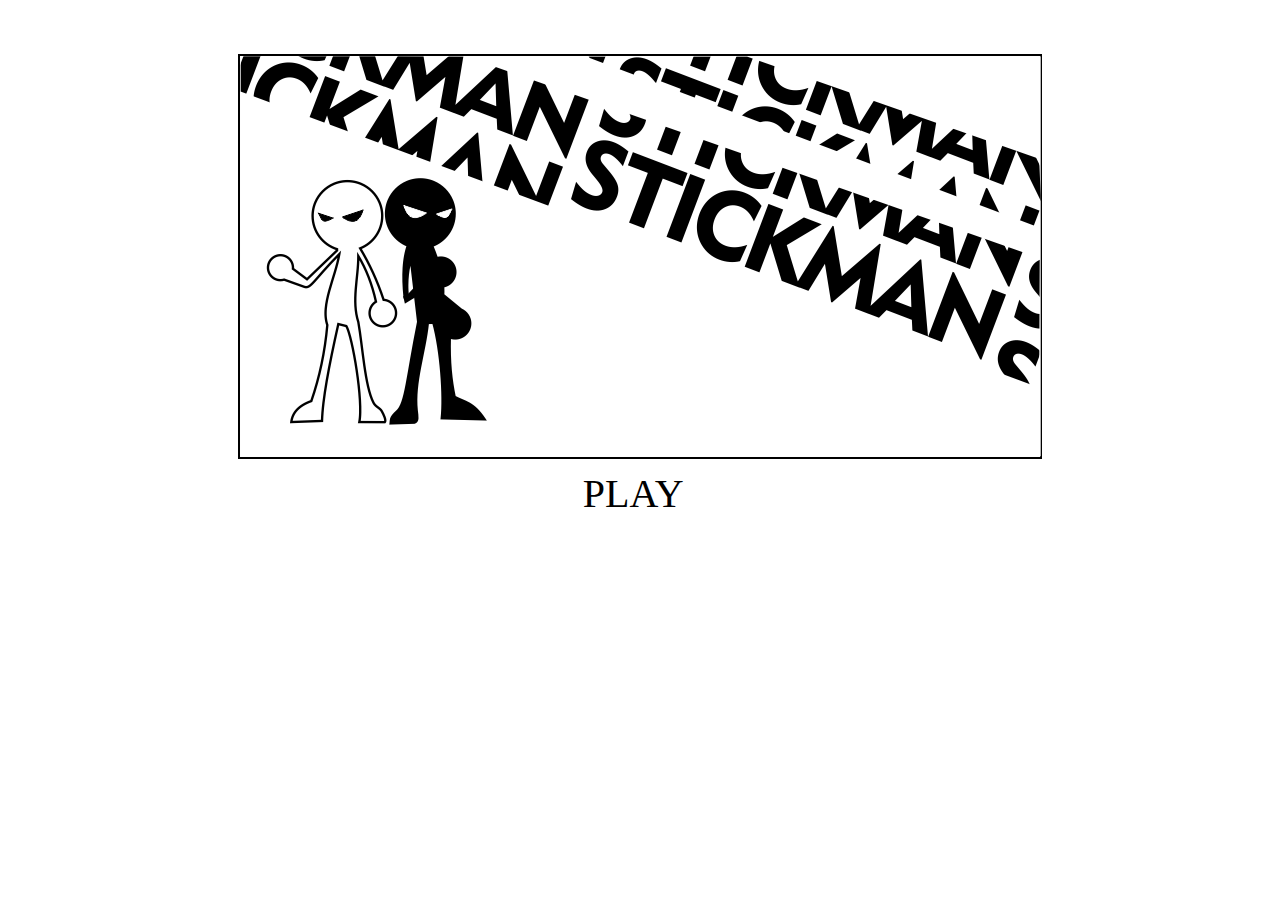
<file: index.html>
<HTML>
	<head>
		<title>MENU</title>
		<link rel="stylesheet" type="text/css" href="css/gameIndex.css">
	</head>
	<body>
		<div id="menu">
			<img src="images/menu.png">
		</div>
		<div id="play">
			<button type="button" onclick="arenaSelect()" id="play1">PLAY</p>
		</div>
		<div id="arena" style="display:none">
			<button type="button" id="map1" style="display:none" onclick="map1()">MAP 1</button>			
			<button type="button" id="map2" style="display:none" onclick="map2()">MAP 2</button>
			<button type="button" id="map3" style="display:none" onclick="map3()">MAP 3</button>
		</div>
		<script src="js/gameIndex.js"></script>
	</body>
</HTML>
</file>
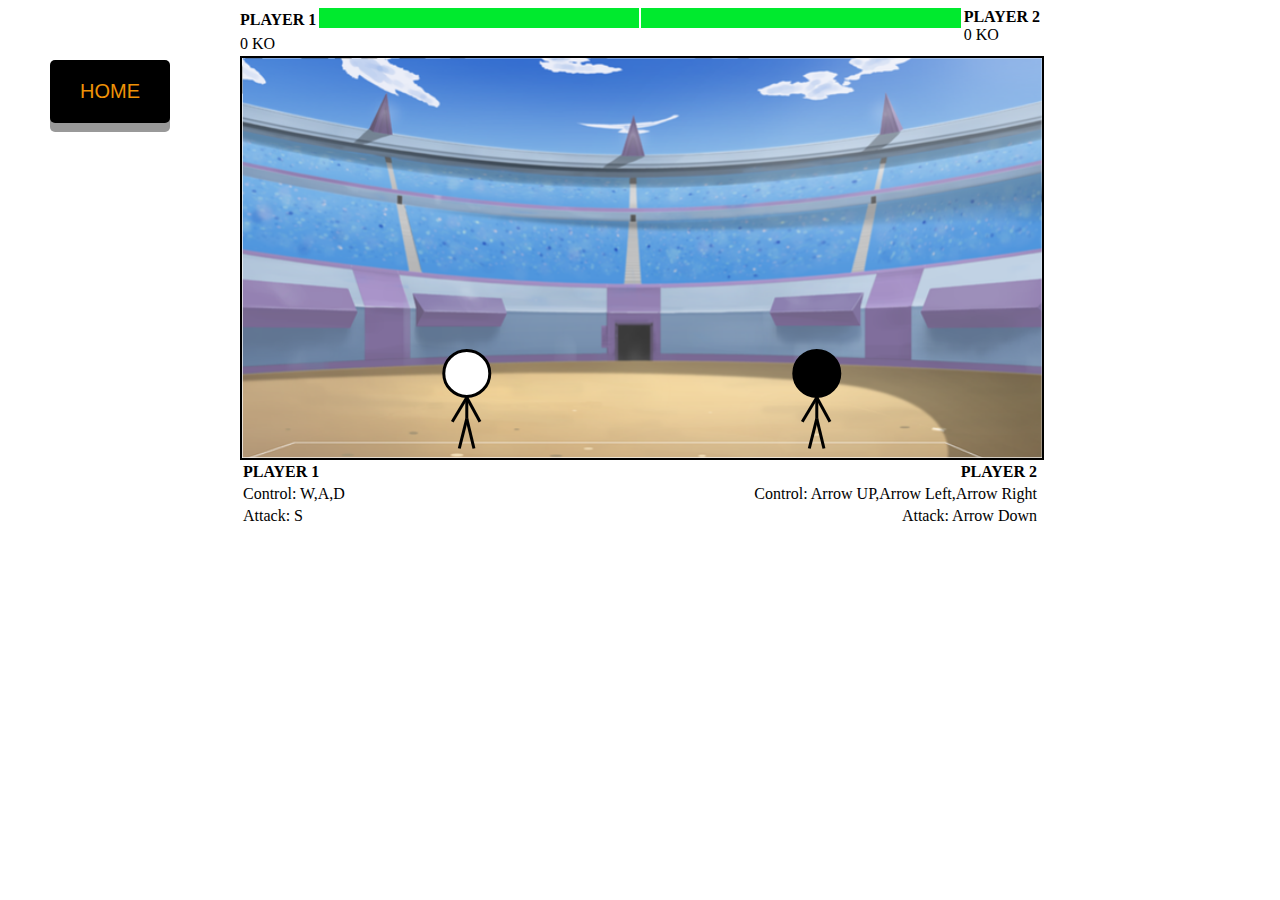
<file: gameFinal.html>
<html>
	<head>
		<title>FINAL PROJECT</title>
		<link rel="stylesheet" type="text/css" href="css/gameFinal.css">
	</head>
	<body>
		<button type="button" id="home" onclick="home()">HOME</button>
		<div class="container">
			<div id="gameArea">
				<div id="healthBars">
					<div class="healthLevel">
						<strong>PLAYER 1</strong><br>
						<span id="p1Kill">0</span> KO
					</div>
					<div class="health">
						<span class="fill" id="p1Health"></span>
					</div>
					<div class="health">
						<span class="fill" id="p2Health"></span>
					</div>
					<div class="healtlevel">
						<strong>PLAYER 2</strong><br>
						<span id="p2Kill">0</span> KO
					</div>
				</div>
				<canvas id="myCanvas"></canvas>
				<div id="control">
					<table width="100%">
						<tr>
							<td><strong>PLAYER 1</strong></td>
							<td align="right"><strong>PLAYER 2</strong></td>
						</tr>
						<tr>
							<td><p>Control: W,A,D</p></td>
							<td align="right"><p>Control: Arrow UP,Arrow Left,Arrow Right</p></td>
						</tr>
						<tr>
							<td><p>Attack: S</p></td>
							<td align="right"><p>Attack: Arrow Down</p></td>
						</tr>
					</table>
				</div>
			</div>
		</div>
		<script src="js/gameFinal.js"></script>
	</body>
</html>
</file>
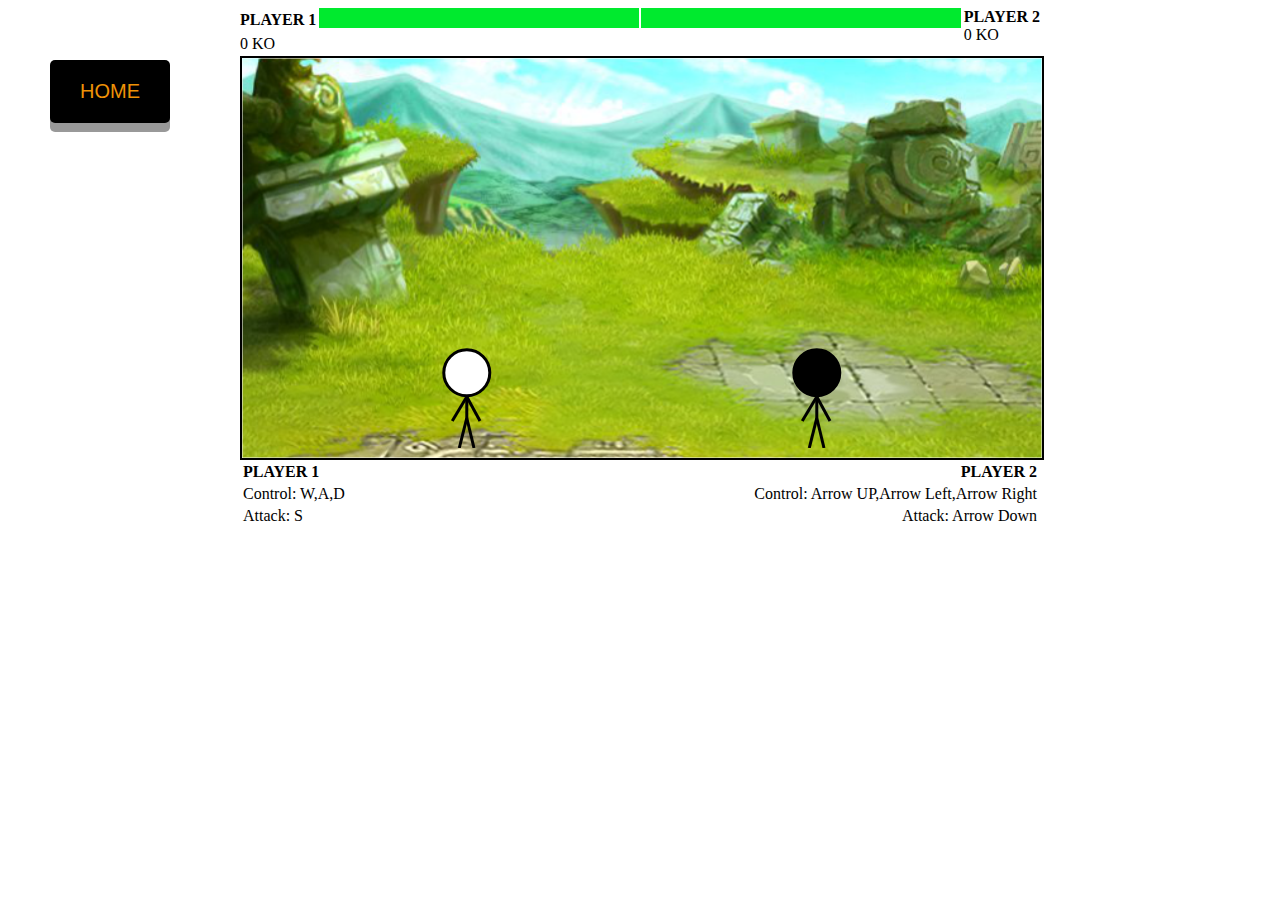
<file: gameFinal2.html>
<html>
	<head>
		<title>FINAL PROJECT</title>
		<link rel="stylesheet" type="text/css" href="css/gameFinal.css">
	</head>
	<body>
		<button type="button" id="home" onclick="home()">HOME</button>
		<div class="container">
			<div id="gameArea">
				<div id="healthBars">
					<div class="healthLevel">
						<strong>PLAYER 1</strong><br>
						<span id="p1Kill">0</span> KO
					</div>
					<div class="health">
						<span class="fill" id="p1Health"></span>
					</div>
					<div class="health">
						<span class="fill" id="p2Health"></span>
					</div>
					<div class="healtlevel">
						<strong>PLAYER 2</strong><br>
						<span id="p2Kill">0</span> KO
					</div>
				</div>
				<canvas id="myCanvas"></canvas>
				<div id="control">
					<table width="100%">
						<tr>
							<td><strong>PLAYER 1</strong></td>
							<td align="right"><strong>PLAYER 2</strong></td>
						</tr>
						<tr>
							<td><p>Control: W,A,D</p></td>
							<td align="right"><p>Control: Arrow UP,Arrow Left,Arrow Right</p></td>
						</tr>
						<tr>
							<td><p>Attack: S</p></td>
							<td align="right"><p>Attack: Arrow Down</p></td>
						</tr>
					</table>
				</div>
			</div>
		</div>
		<script src="js/gameFinal2.js"></script>
	</body>
</html>
</file>
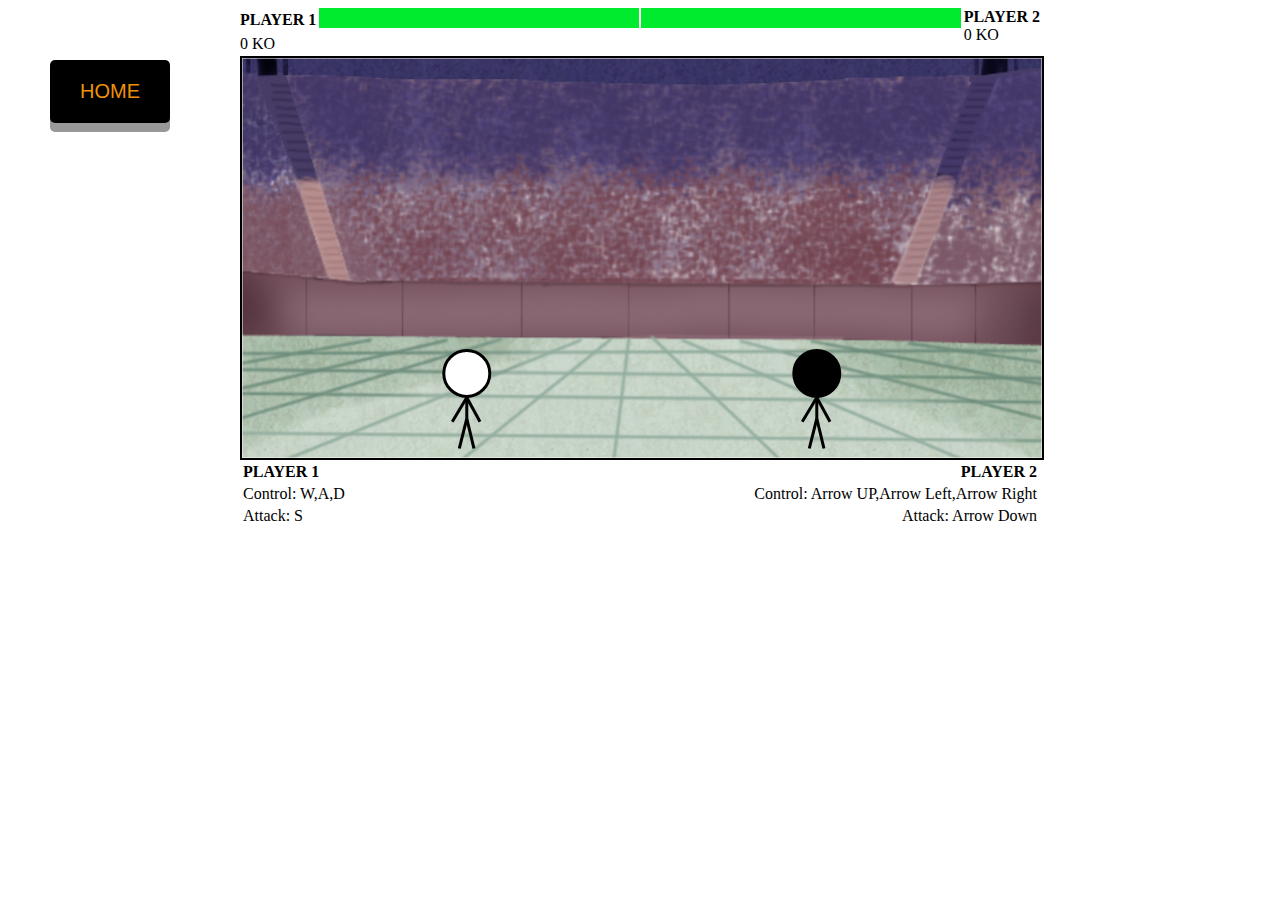
<file: gameFinal3.html>
<html>
	<head>
		<title>FINAL PROJECT</title>
		<link rel="stylesheet" type="text/css" href="css/gameFinal.css">
	</head>
	<body>
		<button type="button" id="home" onclick="home()">HOME</button>
		<div class="container">
			<div id="gameArea">
				<div id="healthBars">
					<div class="healthLevel">
						<strong>PLAYER 1</strong><br>
						<span id="p1Kill">0</span> KO
					</div>
					<div class="health">
						<span class="fill" id="p1Health"></span>
					</div>
					<div class="health">
						<span class="fill" id="p2Health"></span>
					</div>
					<div class="healtlevel">
						<strong>PLAYER 2</strong><br>
						<span id="p2Kill">0</span> KO
					</div>
				</div>
				<canvas id="myCanvas"></canvas>
				<div id="control">
					<table width="100%">
						<tr>
							<td><strong>PLAYER 1</strong></td>
							<td align="right"><strong>PLAYER 2</strong></td>
						</tr>
						<tr>
							<td><p>Control: W,A,D</p></td>
							<td align="right"><p>Control: Arrow UP,Arrow Left,Arrow Right</p></td>
						</tr>
						<tr>
							<td><p>Attack: S</p></td>
							<td align="right"><p>Attack: Arrow Down</p></td>
						</tr>
					</table>
				</div>
			</div>
		</div>
		<script src="js/gameFinal3.js"></script>
	</body>
</html>
</file>
<file: css/gameIndex.css>
#menu{
	margin: auto;
	width: 800px;
	margin-top: 54px;
	z-index: -1;
	border: 2px solid;
}
#play{
	margin-left: 45%;
	position: relative;
	margin-top: 10px;
}
#play1{
	border: none;
	padding: : 15px 30px;
	margin: auto;
	cursor: pointer;
	font-family: "KG Blank Space Sketch";
	font-size: 40px;
	background-color: #fff;
}
#map1:active, #map2:active, #map3:active {
  box-shadow: 0 5px #666;
  transform: translateY(4px);
}
#arena{
	position: absolute;
	top: 80px;
	left: 50px;
}
#map1{
	position: absolute;
	padding: 20px 30px;
	font-size: 20px;
	text-align: center;
	cursor: pointer;
	outline: none;
	color: #11c9f7;
	background-color: #000000;
	border: none;
	border-radius: 5px;
	box-shadow: 0 9px #999;
}
#map2{
	position: absolute;
	top: 139px;
	padding: 20px 30px;
	font-size: 20px;
	text-align: center;
	cursor: pointer;
	outline: none;
	color: #11c9f7;
	background-color: #000000;
	border: none;
	border-radius: 5px;
	box-shadow: 0 9px #999;
}
#map3{
	position: absolute;
	top:280px;
	padding: 20px 30px;
	font-size: 20px;
	text-align: center;
	cursor: pointer;
	outline: none;
	color: #11c9f7;
	background-color: #000000;
	border: none;
	border-radius: 5px;
	box-shadow: 0 9px #999;
}
</file>
<file: css/gameFinal.css>
#home:active{
	box-shadow: 0 5px #666;
  	transform: translateY(4px);
}
#home{
	position: absolute;
	top: 60px;
	left: 50px;
	padding: 20px 30px;
	font-size: 20px;
	text-align: center;
	cursor: pointer;
	outline: none;
	color: #ef9207;
	background-color: #000000;
	border: none;
	border-radius: 5px;
	box-shadow: 0 9px #999;
}
body{
	font-family: Calibri;
}
canvas{
	border: 2px solid #000;
}
.container{
	margin: auto;
	width: 800px;
}
#gameArea{
	margin-bottom: 20px;
}
.health{
	background: #ccc;
	height: 20px;
	position: relative;
	width: 320px;
}
.fill{
	background: #00ea2e;
	display: block;
	height: 20px;
	position: absolute;
	transition: width 0.5s;
}
.healthLevel{
	line-height: 1.5em;
}
#healthBars{
	display: flex;
	flex-direction: row;
	justify-content: space-between;
}
.healthLevel{
	line-height: 1.5em;
}
#p1Health{
	left: 0;
	width: 0%;
}
#p2Health{
	right: 0;
	width: 0%;
}
</file>
